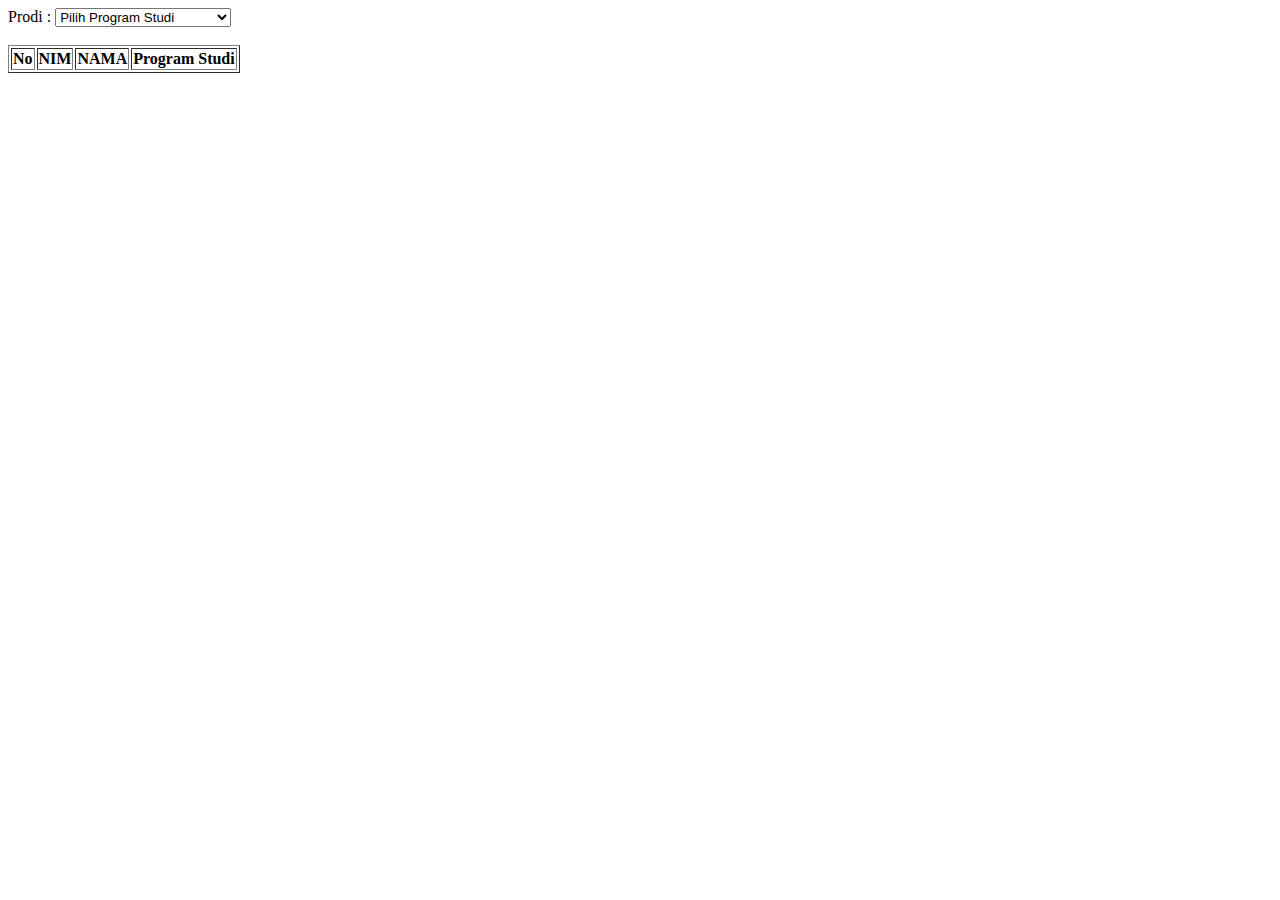
<file: Minggu 5/index.html>
<!DOCTYPE html>
<html lang="en">
<head>
    <meta charset="UTF-8">
    <meta http-equiv="X-UA-Compatible" content="IE=edge">
    <meta name="viewport" content="width=device-width, initial-scale=1.0">
    <title>Data Mahasiswa ITERA </title>
</head>
<body>

<form>
<label for="prodi">Prodi :</label>
<select name="prodi" id="prodi">
    <option value="">Pilih Program Studi</option>
    <option value="Teknik Informatika">Teknik Informatika</option>
    <option value="Teknik Sipil">Teknik Sipil</option>
    <option value="Arsitektur">Arsitektur</option>
    <option value="Desain Komunikasi Visual">Desain Komunikasi Visual</option>
    <option value="Fisika">Fisika</option>
    <option value="Teknik Biomedis">Teknik Biomedis</option>
    <option value="Teknik Geofisika">Teknik Geofisika</option>
    <option value="Teknik Kimia">Teknik Kimia</option>
   </select>
</form>
<br>

<div id="tampil">
    <table border="1">
        <tr>
            <th>No</th>
            <th>NIM</th>
            <th>NAMA</th>
            <th>Program Studi</th>
        </tr>
    </table>

<script src = "https://code.jquery.com/jquery-3.6.1.min.js"></script>
    <script>
        $(document).ready(function(){
            $("#prodi").change(function(){
                var nim=$(this).val();

            $.ajax({
                url:"tampil.php",
                type:"POST",
                data:"cekprodi=" + nim,
                success:function(data){
                    $("#tampil").html(data);
                }
            }) 
        });
        });
    </script>
</body>
</html>
</file>
